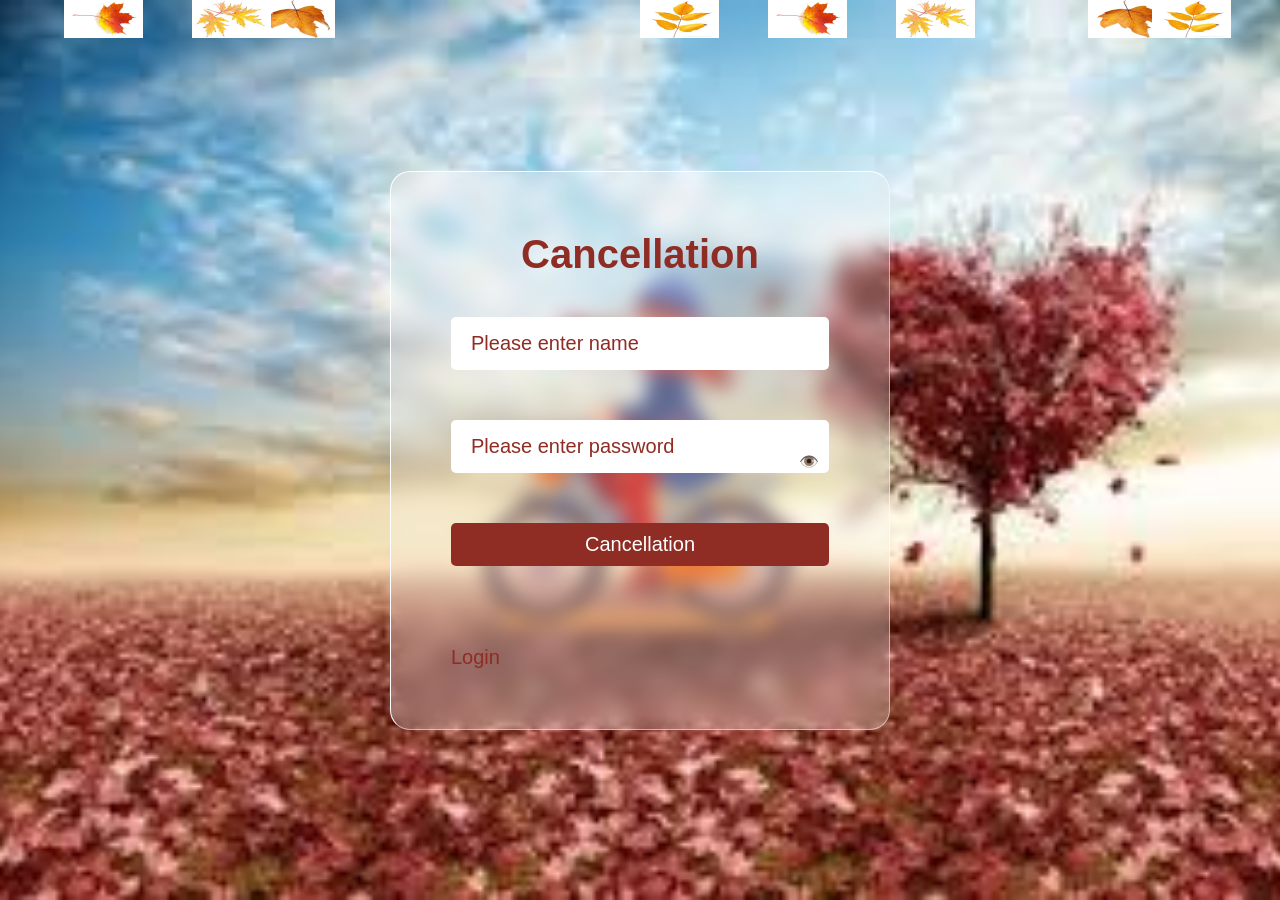
<file: Cancellation.html>
<!DOCTYPE html>
<html lang="en">
<head>
    <meta charset="UTF-8">
    <meta http-equiv="X-UA-Compatible" content="IE=edge">
    <meta name="viewport" content="width=device-width, initial-scale=1.0">
    <title> Cancellation of accounts Page</title>
    <link rel="stylesheet" href="./style_Userlogin.css">
</head>
<body>
    <section>
        <div class="leaves">
            <div class="set">
                <div><img src="images\leaf_01.png"></div>
                <div><img src="images\leaf_02.png"></div>
                <div><img src="images\leaf_03.png"></div>
                <div><img src="images\leaf_04.png"></div>
                <div><img src="images\leaf_01.png"></div>
                <div><img src="images\leaf_02.png"></div>
                <div><img src="images\leaf_03.png"></div>
                <div><img src="images\leaf_04.png"></div>
            </div>
        </div>
        <img src="images\bg.jpg" class="bg">
        <img src="images\girl.png" class="girl">
        <div class="login">
            <h2>Cancellation </h2>
            <form id="logoutForm">
                <div class="inputBox">
                    <input type="text" name="user" placeholder="Please enter name" required>
                </div>
                <div class="inputBox password-container">
                    <input type="password" name="pwd" id="password" placeholder="Please enter password" required>
                    <span class="eye-icon" onclick="togglePasswordVisibility()">👁️</span>
                </div>
                <div class="inputBox">
                    <input type="submit" value="Cancellation" />
                </div>
            </form>
            <div class="group">
                <a href="index.html">Login</a>
            </div>
        </div>
    </section>

    <script>
        document.getElementById("logoutForm").addEventListener("submit", function(event) {
            event.preventDefault(); // 阻止默认表单提交行为

            // 获取用户输入的用户名和密码
            const username = document.querySelector('input[name="user"]').value;
            const password = document.querySelector('input[name="pwd"]').value;

            // 从 localStorage 中获取用户数据
            const users = JSON.parse(localStorage.getItem("users")) || [];

            // 查找匹配的用户
            const matchedUser = users.find(user => user.username === username && user.password === password);

            if (matchedUser) {
                // 匹配成功，删除该用户数据
                const updatedUsers = users.filter(user => user.username !== username);
                localStorage.setItem("users", JSON.stringify(updatedUsers));
                alert("User logged out successfully!");
            } else {
                // 匹配失败，提示无此用户
                alert("No such user found!");
            }
        });

        // 密码可见性切换函数
        function togglePasswordVisibility() {
            var passwordInput = document.getElementById('password');
            var eyeIcon = document.querySelector('.eye-icon');

            if (passwordInput.type === 'password') {
                passwordInput.type = 'text';
                eyeIcon.innerHTML = '👁️';
            } else {
                passwordInput.type = 'password';
                eyeIcon.innerHTML = '👁️‍🗨️';
            }
        }
    </script>
</body>
</html>
</file>
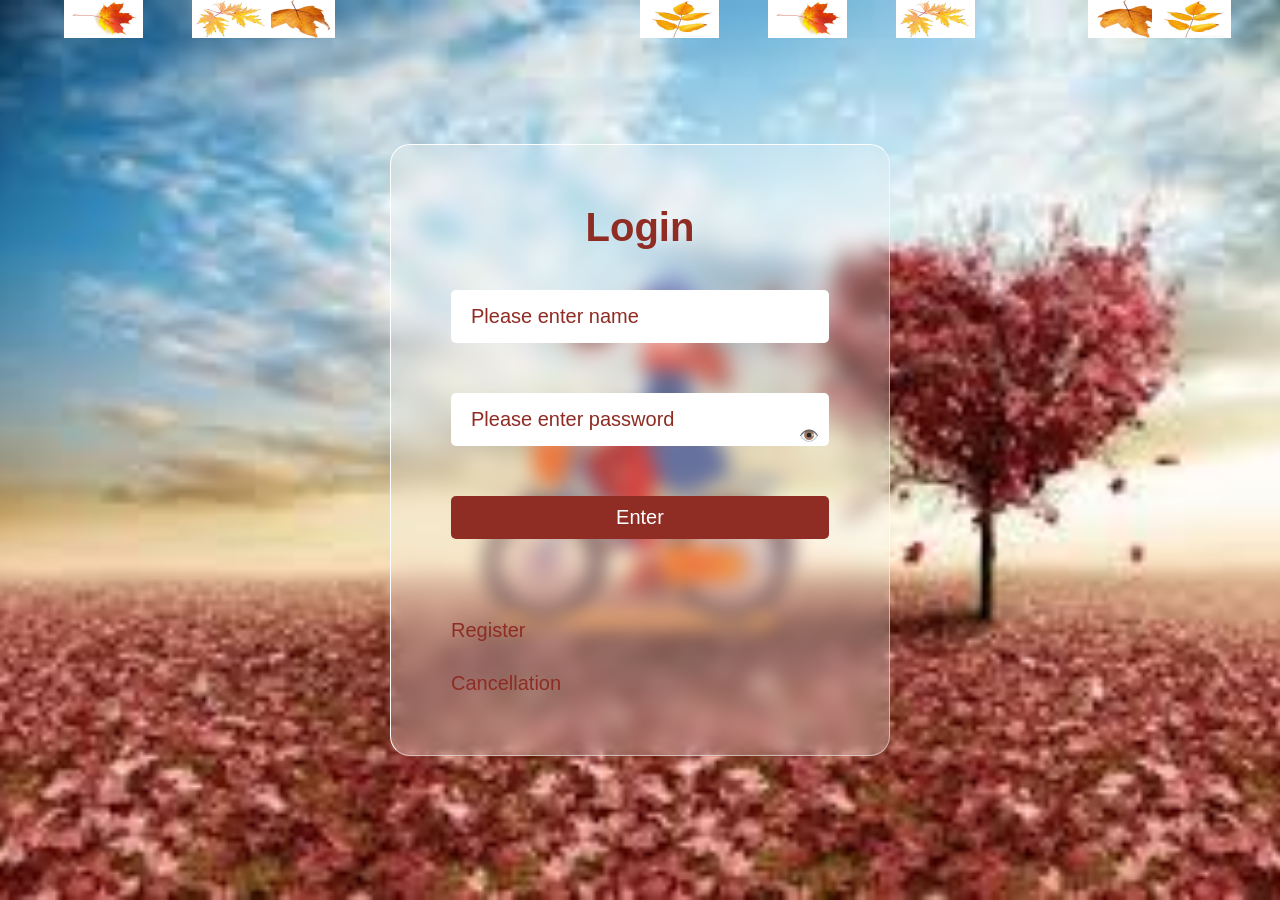
<file: Login.html>
<!DOCTYPE html>
<html lang="en">
<head>
    <meta charset="UTF-8">
    <meta http-equiv="X-UA-Compatible" content="IE=edge">
    <meta name="viewport" content="width=device-width, initial-scale=1.0">
    <title> Login Page</title>
    <link rel="stylesheet" href="style_Userlogin.css">
</head>
<body>
    <section>
        <div class="leaves">
            <div class="set">
                <div><img src="images\leaf_01.png"></div>
                <div><img src="images\leaf_02.png"></div>
                <div><img src="images\leaf_03.png"></div>
                <div><img src="images\leaf_04.png"></div>
                <div><img src="images\leaf_01.png"></div>
                <div><img src="images\leaf_02.png"></div>
                <div><img src="images\leaf_03.png"></div>
                <div><img src="images\leaf_04.png"></div>
            </div>
        </div>
        <img src="images\bg.jpg" class="bg">
        <img src="images\girl.png" class="girl">
        <div class="login">
            <h2>Login</h2>
            <form id="loginForm">
                <div class="inputBox">
                    <input type="text" name="user" placeholder="Please enter name" required>
                </div>
                <div class="inputBox password-container">
                    <input type="password" name="pwd" id="password" placeholder="Please enter password" required>
                    <span class="eye-icon" onclick="togglePasswordVisibility()">👁️</span>
                </div>
                <div class="inputBox">
                    <input type="submit" value="Enter" />
                </div>
            </form>
            <div class="group">
                <a href="Register.html">Register</a>
            </div>
            <div class="group">
                <a href="Cancellation.html">Cancellation </a>
            </div>
        </div>
    </section>

    <script>
        document.getElementById("loginForm").addEventListener("submit", function(event) {
            event.preventDefault(); // 阻止默认表单提交行为

            // 获取用户输入的用户名和密码
            const username = document.querySelector('input[name="user"]').value;
            const password = document.querySelector('input[name="pwd"]').value;

            // 从 localStorage 中获取用户数据
            const users = JSON.parse(localStorage.getItem("users")) || [];

            // 查找匹配的用户
            const matchedUser = users.find(user => user.username === username && user.password === password);

            if (matchedUser) {
                // 匹配成功，跳转到主页
                window.location.href = "index.html";
            } else {
                // 匹配失败，提示用户输入错误
                alert("Invalid username or password");
            }
        });

        // 密码可见性切换函数
        function togglePasswordVisibility() {
            var passwordInput = document.getElementById('password');
            var eyeIcon = document.querySelector('.eye-icon');

            if (passwordInput.type === 'password') {
                passwordInput.type = 'text';
                eyeIcon.innerHTML = '👁️';
            } else {
                passwordInput.type = 'password';
                eyeIcon.innerHTML = '👁️‍🗨️';
            }
        }
    </script>
</body>
</html>
</file>
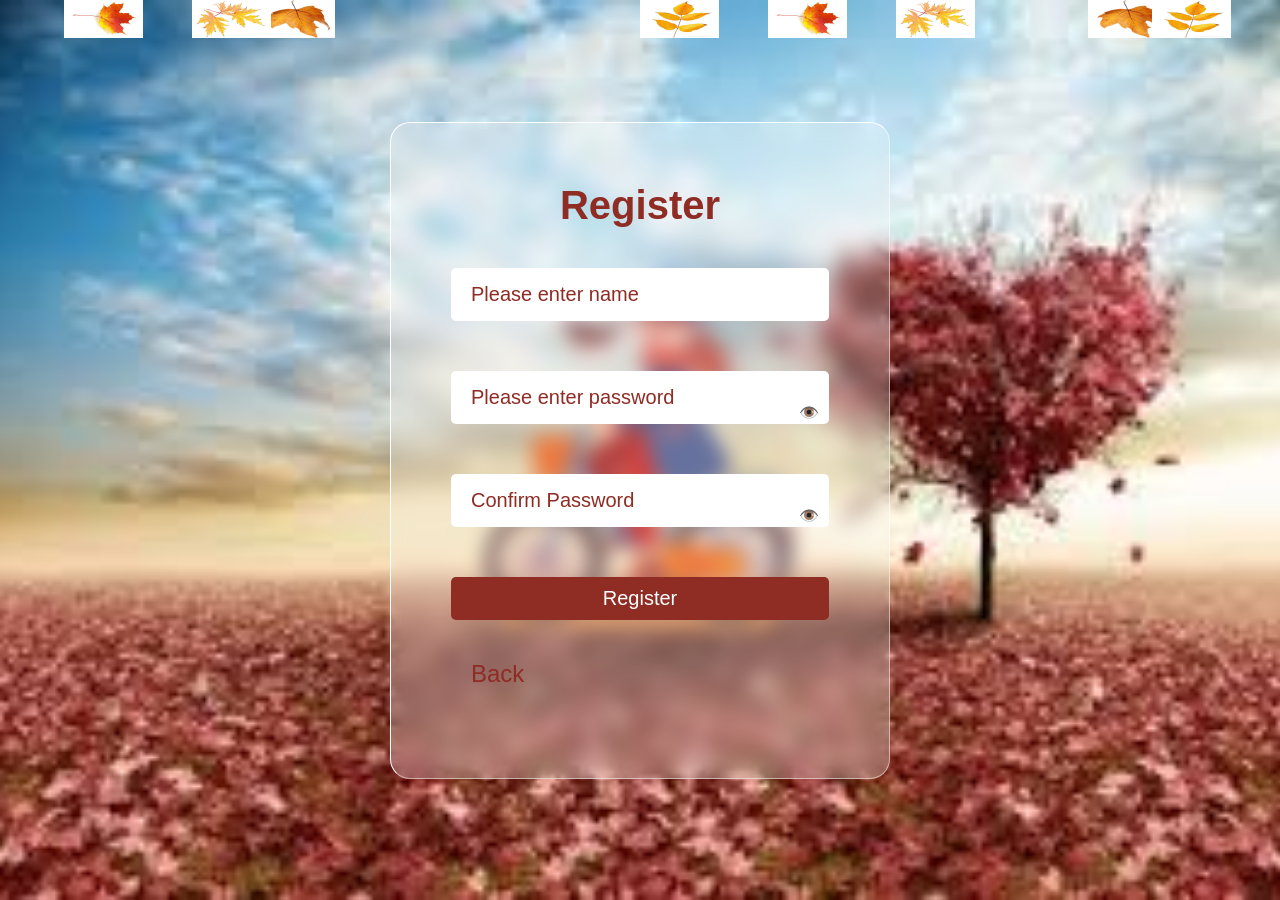
<file: Register.html>
<!DOCTYPE html>
<html lang="en">
<head>
    <meta charset="UTF-8">
    <meta http-equiv="X-UA-Compatible" content="IE=edge">
    <meta name="viewport" content="width=device-width, initial-scale=1.0">
    <title>Register Page</title>
    <link rel="stylesheet" href="style_Userlogin.css">
</head>
<body>
    <section>
        <div class="leaves">
            <div class="set">
                <div><img src="images\leaf_01.png"></div>
                <div><img src="images\leaf_02.png"></div>
                <div><img src="images\leaf_03.png"></div>
                <div><img src="images\leaf_04.png"></div>
                <div><img src="images\leaf_01.png"></div>
                <div><img src="images\leaf_02.png"></div>
                <div><img src="images\leaf_03.png"></div>
                <div><img src="images\leaf_04.png"></div>
            </div>
        </div>
        <img src="images\bg.jpg" class="bg">
        <img src="images\girl.png" class="girl">
        <div class="login">
            <h2>Register</h2>
            <form id="registerForm">
                <div class="inputBox"> 
                    <input type="text" class="put" name="user" id="username" placeholder="Please enter name" required>
                    <span id="usernameError" class="error"></span> <!-- 新增的用于显示错误的元素 -->
                </div>
                <div class="inputBox password-container">
                    <input type="password" class="put" name="pwd1" id="password1" placeholder="Please enter password" required>
                    <span class="eye-icon" onclick="togglePasswordVisibility('password1')">👁️</span>
                </div>
                <div class="inputBox password-container">
                    <input type="password" class="put" name="pwd2" id="password2" placeholder="Confirm Password" required oninput="checkPassword()">
                    <span class="eye-icon" onclick="togglePasswordVisibility('password2')">👁️</span>
                    <span id="passwordMismatch" class="error"></span> <!-- 新增的用于显示密码不匹配错误的元素 -->
                </div>
                
                <div class="inputBox">
                    <input type="submit" value="Register" />
                    <button type="button" id="btnBack" value="Back" style=" background-color: transparent; /* 清除按钮的背景颜色 */
                    color: #8f2c24; /* 设置按钮文字颜色为红色 */
                    border: none; /* 去除按钮边框 */
                    padding: 10px 20px; /* 设置按钮内边距 */
                    cursor: pointer; /* 鼠标悬停时显示手型光标 */
                    font-size: 1.5em; /* 设置字体大小为1.5em */">Back</button>
                </div>
            </form>
        </div>
    </section>

    <script>
        function checkPassword() {
            const password1 = document.getElementById("password1").value;
            const password2 = document.getElementById("password2").value;
            const mismatchMsg = document.getElementById("passwordMismatch");

            if (password1 !== password2) {
                mismatchMsg.textContent = "Passwords do not match!";
            } else {
                mismatchMsg.textContent = "";
            }
        }

        document.getElementById("registerForm").addEventListener("submit", function(event) {
            event.preventDefault(); // 阻止默认表单提交行为

            // 获取用户输入的数据
            const username = document.querySelector('input[name="user"]').value;
            const password1 = document.querySelector('input[name="pwd1"]').value;
            const password2 = document.querySelector('input[name="pwd2"]').value;

            // 检查密码是否一致
            if (password1 !== password2) {
                document.getElementById("passwordMismatch").textContent = "Passwords do not match!";
                return; // 不一致则停止执行
            }

            // 检查用户名是否已经存在
            const users = JSON.parse(localStorage.getItem("users")) || [];
            const userExists = users.some(user => user.username === username);
            if (userExists) {
                document.getElementById("usernameError").textContent = "Username already in use!";
                return;
            }

            // 将用户数据存储到 localStorage 中
            users.push({ username, password: password1 });
            localStorage.setItem("users", JSON.stringify(users));

            // 注册成功后跳转到登录页面
            window.location.href = "index.html";
        });

        // 返回按钮的点击事件
        document.getElementById("btnBack").addEventListener("click", function() {
            window.location.href = "index.html";
        });

        // 密码可见性切换函数
        function togglePasswordVisibility(inputId) {
            var passwordInput = document.getElementById(inputId);
            var eyeIcon = passwordInput.nextElementSibling;

            if (passwordInput.type === 'password') {
                passwordInput.type = 'text';
                eyeIcon.innerHTML = '👁️';
            } else {
                passwordInput.type = 'password';
                eyeIcon.innerHTML = '👁️‍🗨️';
            }
        }
    </script>
</body>
</html>
</file>
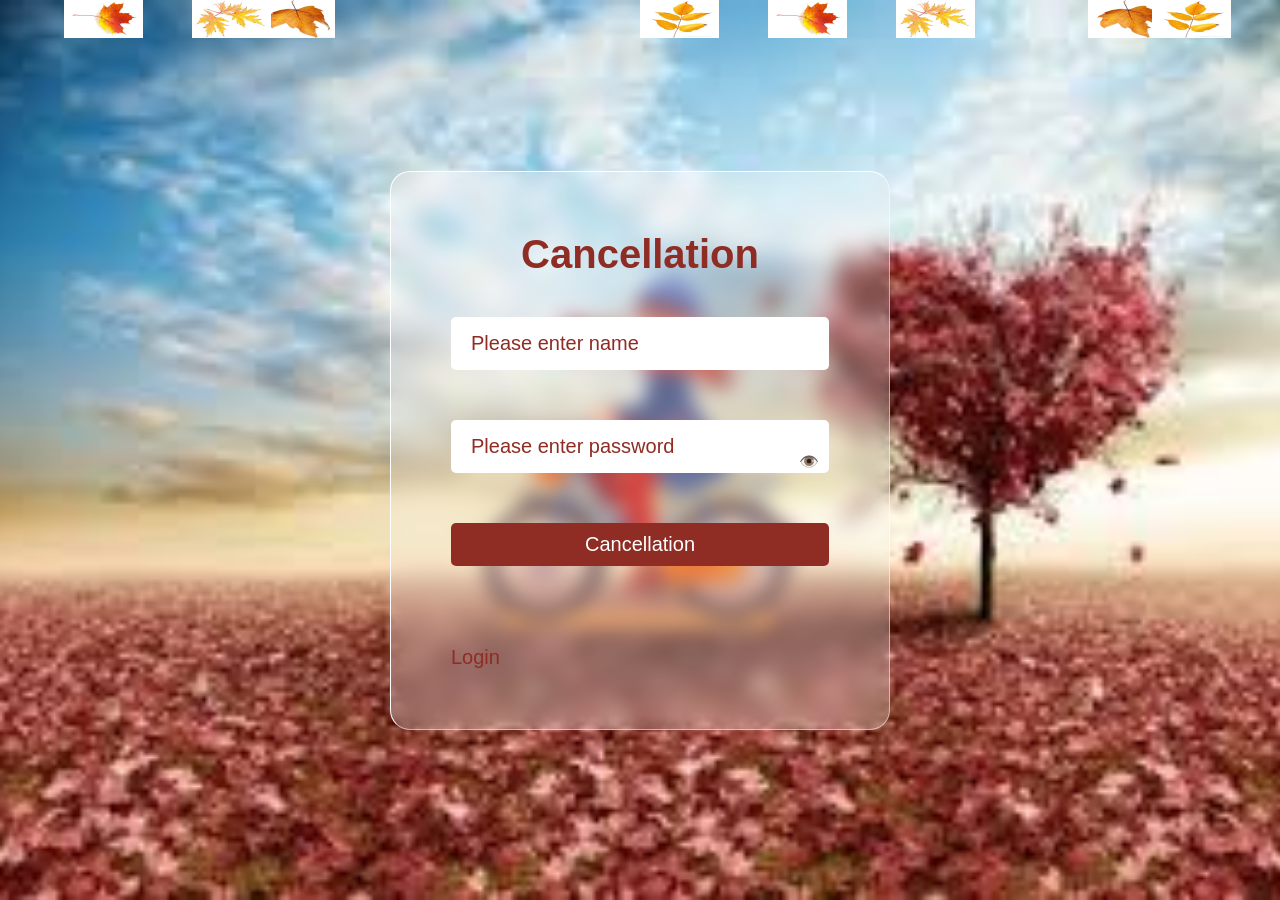
<file: public/Cancellation.html>
<!DOCTYPE html>
<html lang="en">
<head>
    <meta charset="UTF-8">
    <meta http-equiv="X-UA-Compatible" content="IE=edge">
    <meta name="viewport" content="width=device-width, initial-scale=1.0">
    <title> Cancellation of accounts Page</title>
    <link rel="stylesheet" href="./style_Userlogin.css">
</head>
<body>
    <section>
        <div class="leaves">
            <div class="set">
                <div><img src="images\leaf_01.png"></div>
                <div><img src="images\leaf_02.png"></div>
                <div><img src="images\leaf_03.png"></div>
                <div><img src="images\leaf_04.png"></div>
                <div><img src="images\leaf_01.png"></div>
                <div><img src="images\leaf_02.png"></div>
                <div><img src="images\leaf_03.png"></div>
                <div><img src="images\leaf_04.png"></div>
            </div>
        </div>
        <img src="images\bg.jpg" class="bg">
        <img src="images\girl.png" class="girl">
        <div class="login">
            <h2>Cancellation </h2>
            <form id="logoutForm">
                <div class="inputBox">
                    <input type="text" name="user" placeholder="Please enter name" required>
                </div>
                <div class="inputBox password-container">
                    <input type="password" name="pwd" id="password" placeholder="Please enter password" required>
                    <span class="eye-icon" onclick="togglePasswordVisibility()">👁️</span>
                </div>
                <div class="inputBox">
                    <input type="submit" value="Cancellation" />
                </div>
            </form>
            <div class="group">
                <a href="./Login.html">Login</a>
            </div>
        </div>
    </section>

    <script>
        document.getElementById("logoutForm").addEventListener("submit", function(event) {
            event.preventDefault(); // 阻止默认表单提交行为

            // 获取用户输入的用户名和密码
            const username = document.querySelector('input[name="user"]').value;
            const password = document.querySelector('input[name="pwd"]').value;

            // 从 localStorage 中获取用户数据
            const users = JSON.parse(localStorage.getItem("users")) || [];

            // 查找匹配的用户
            const matchedUser = users.find(user => user.username === username && user.password === password);

            if (matchedUser) {
                // 匹配成功，删除该用户数据
                const updatedUsers = users.filter(user => user.username !== username);
                localStorage.setItem("users", JSON.stringify(updatedUsers));
                alert("User logged out successfully!");
            } else {
                // 匹配失败，提示无此用户
                alert("No such user found!");
            }
        });

        // 密码可见性切换函数
        function togglePasswordVisibility() {
            var passwordInput = document.getElementById('password');
            var eyeIcon = document.querySelector('.eye-icon');

            if (passwordInput.type === 'password') {
                passwordInput.type = 'text';
                eyeIcon.innerHTML = '👁️';
            } else {
                passwordInput.type = 'password';
                eyeIcon.innerHTML = '👁️‍🗨️';
            }
        }
    </script>
</body>
</html>
</file>
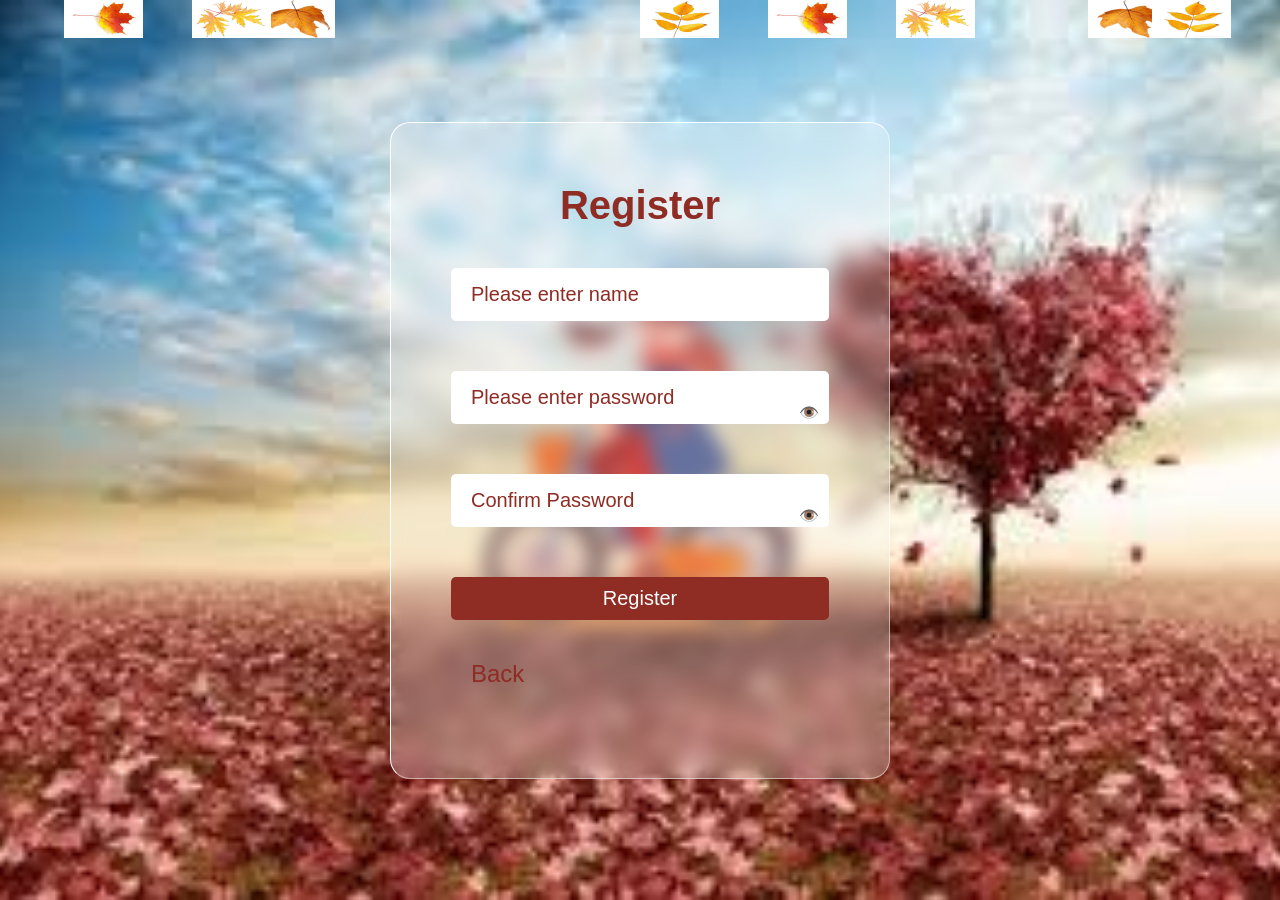
<file: public/Register.html>
<!DOCTYPE html>
<html lang="en">
<head>
    <meta charset="UTF-8">
    <meta http-equiv="X-UA-Compatible" content="IE=edge">
    <meta name="viewport" content="width=device-width, initial-scale=1.0">
    <title>Register Page</title>
    <link rel="stylesheet" href="style_Userlogin.css">
</head>
<body>
    <section>
        <div class="leaves">
            <div class="set">
                <div><img src="images\leaf_01.png"></div>
                <div><img src="images\leaf_02.png"></div>
                <div><img src="images\leaf_03.png"></div>
                <div><img src="images\leaf_04.png"></div>
                <div><img src="images\leaf_01.png"></div>
                <div><img src="images\leaf_02.png"></div>
                <div><img src="images\leaf_03.png"></div>
                <div><img src="images\leaf_04.png"></div>
            </div>
        </div>
        <img src="images\bg.jpg" class="bg">
        <img src="images\girl.png" class="girl">
        <div class="login">
            <h2>Register</h2>
            <form id="registerForm">
                <div class="inputBox"> 
                    <input type="text" class="put" name="user" id="username" placeholder="Please enter name" required>
                    <span id="usernameError" class="error"></span> <!-- 新增的用于显示错误的元素 -->
                </div>
                <div class="inputBox password-container">
                    <input type="password" class="put" name="pwd1" id="password1" placeholder="Please enter password" required>
                    <span class="eye-icon" onclick="togglePasswordVisibility('password1')">👁️</span>
                </div>
                <div class="inputBox password-container">
                    <input type="password" class="put" name="pwd2" id="password2" placeholder="Confirm Password" required oninput="checkPassword()">
                    <span class="eye-icon" onclick="togglePasswordVisibility('password2')">👁️</span>
                    <span id="passwordMismatch" class="error"></span> <!-- 新增的用于显示密码不匹配错误的元素 -->
                </div>
                
                <div class="inputBox">
                    <input type="submit" value="Register" />
                    <button type="button" id="btnBack" value="Back" style=" background-color: transparent; /* 清除按钮的背景颜色 */
                    color: #8f2c24; /* 设置按钮文字颜色为红色 */
                    border: none; /* 去除按钮边框 */
                    padding: 10px 20px; /* 设置按钮内边距 */
                    cursor: pointer; /* 鼠标悬停时显示手型光标 */
                    font-size: 1.5em; /* 设置字体大小为1.5em */">Back</button>
                </div>
            </form>
        </div>
    </section>

    <script>
        function checkPassword() {
            const password1 = document.getElementById("password1").value;
            const password2 = document.getElementById("password2").value;
            const mismatchMsg = document.getElementById("passwordMismatch");

            if (password1 !== password2) {
                mismatchMsg.textContent = "Passwords do not match!";
            } else {
                mismatchMsg.textContent = "";
            }
        }

        document.getElementById("registerForm").addEventListener("submit", function(event) {
            event.preventDefault(); // 阻止默认表单提交行为

            // 获取用户输入的数据
            const username = document.querySelector('input[name="user"]').value;
            const password1 = document.querySelector('input[name="pwd1"]').value;
            const password2 = document.querySelector('input[name="pwd2"]').value;

            // 检查密码是否一致
            if (password1 !== password2) {
                document.getElementById("passwordMismatch").textContent = "Passwords do not match!";
                return; // 不一致则停止执行
            }

            // 检查用户名是否已经存在
            const users = JSON.parse(localStorage.getItem("users")) || [];
            const userExists = users.some(user => user.username === username);
            if (userExists) {
                document.getElementById("usernameError").textContent = "Username already in use!";
                return;
            }

            // 将用户数据存储到 localStorage 中
            users.push({ username, password: password1 });
            localStorage.setItem("users", JSON.stringify(users));

            // 注册成功后跳转到登录页面
            window.location.href = "Login.html";
        });

        // 返回按钮的点击事件
        document.getElementById("btnBack").addEventListener("click", function() {
            window.location.href = "Login.html";
        });

        // 密码可见性切换函数
        function togglePasswordVisibility(inputId) {
            var passwordInput = document.getElementById(inputId);
            var eyeIcon = passwordInput.nextElementSibling;

            if (passwordInput.type === 'password') {
                passwordInput.type = 'text';
                eyeIcon.innerHTML = '👁️';
            } else {
                passwordInput.type = 'password';
                eyeIcon.innerHTML = '👁️‍🗨️';
            }
        }
    </script>
</body>
</html>
</file>
<file: style_Userlogin.css>
/* 添加样式以确保布局和样式在不同屏幕尺寸和设备上呈现一致 */

/* 根元素 */
html {
    box-sizing: border-box;
}

/* 重置所有元素的内外边距 */
*, *::before, *::after {
    margin: 0;
    padding: 0;
    box-sizing: inherit;
}


body
{
    font-family: 'Poppins',sans-serif;
    margin: 0; /* Reset default margin */
    padding: 0; /* Reset default padding */
}

section
{
    position: relative;
    display: flex;
    justify-content: center;
    align-items: center;
    width: 100%;
    height: 100vh;
    overflow-x: hidden;
}

section .bg
{
    position: absolute;
    top:0;
    left: 0;
    width: 100%;
    height: 100%;
    object-fit: cover;
    pointer-events: none;
}

section .trees
{
    position: absolute;
    top:0;
    left: 0;
    width: 100%;
    height: 100%;
    object-fit: cover;
    z-index: 100;
    pointer-events: none;
}

section .girl
{
    position: absolute;
    scale: 0.65;
    animation: animateGirl 10s linear infinite;
    pointer-events: none;
    z-index: 101;
}

@keyframes animateGirl {
    0%
    {
        transform: translateX(calc(50% + 100vw));
    }
    50%
    {
        transform: translateX(calc(-100% - 100vw));
    }
    50.01%
    {
        transform: translateX(calc(-100% - 100vw)) rotateY(180deg);
    }
    100%
    {
        transform: translateX(calc(50% + 100vw)) rotateY(180deg);
    }
}

.login
{
    position: relative;
    padding: 60px;
    background-color: rgba(255, 255, 255, .25);
    backdrop-filter: blur(10px);
    width: 500px;
    border-radius: 20px;
    border: 1px solid #fff;
    border-right-color: rgba(255, 255, 255, .5);
    border-bottom-color: rgba(255, 255, 255, .5);
    display: flex;
    flex-direction: column;
    gap: 30px; 
    z-index: 103
}
.login h1{
    color: #d36a9e;
    text-align: center;
}
.login h2
{
    position: relative;
    width: 100%;
    text-align: center;
    font-size: 2.5em;
    font-weight: 600;
    color: #8f2c24;
    margin-bottom: 10px;
}



.login .inputBox input
{
    position: relative;
    width: 100%;
    padding: 15px 20px;
    outline: none;
    font-size: 1.25em;
    color: #8f2c24;
    border-radius: 5px;
    background-color: #fff;
    border: none;
    margin-bottom: 30px;
}

.login .inputBox ::placeholder
{
    color: #8f2c24;
}

.login .inputBox #btn
{
    position: relative;
    border: none;
    outline: none;
    background-color: #8f2c24;
    color: #fff;
    cursor: pointer;
    font-size: 1.25em;
    font-weight: 500;
    transition: 0.5s;
}

.login .inputBox #btn:hover
{
    background-color: #d64c42;
}

.login .group
{
    display: flex;
    justify-content: space-between;
}

.login .group a
{
    font-size: 1.25em;
    color: #8f2c24;
    font-weight: 500;
    text-decoration: none;
}

.login .group a:nth-child(2)
{
    text-decoration: underline;
}

.leaves
{
    position: absolute;
    width: 100%;
    height: 100vh;
    overflow: hidden;
    display: flex;
    justify-content: center;
    align-items: center;
    z-index: 101;
    pointer-events: none;
}

.leaves .set
{
    position: absolute;
    width: 100%;
    height: 100%;
    left: 0;
    top:0;
    pointer-events: none;
}

.leaves .set div
{
    position: absolute;
    display: block;
}


.leaves .set div:nth-child(1)
{
    left: 20%;
    animation: animate 20s linear infinite;
}
.leaves .set div:nth-child(2)
{
    left: 50%;
    animation: animate 14s linear infinite;
}
.leaves .set div:nth-child(3)
{
    left: 70%;
    animation: animate 12s linear infinite;
}
.leaves .set div:nth-child(4)
{
    left: 5%;
    animation: animate 15s linear infinite;
}
.leaves .set div:nth-child(5)
{
    left: 85%;
    animation: animate 18s linear infinite;
}
.leaves .set div:nth-child(6)
{
    left: 90%;
    animation: animate 12s linear infinite;
}
.leaves .set div:nth-child(7)
{
    left: 15%;
    animation: animate 14s linear infinite;
}
.leaves .set div:nth-child(8)
{
    left: 60%;
    animation: animate 15s linear infinite;
}

@keyframes animate {
    0%
    {
        opacity: 0;
        top: -10%;
        transform: translateX(20px) rotate(0deg);
    }
    10%
    {
        opacity: 1;
    }
    20%
    {
        transform: translateX(-20px) rotate(45deg);
    }
    40%
    {
        transform: translateX(-20px) rotate(90deg);
    }
    60%
    {
        transform: translateX(20px) rotate(180deg);
    }
    80%
    {
        transform: translateX(-20px) rotate(45deg);
    }
    100%
    {
        top: 110%;
        transform: translateX(20px) rotate(225deg);
    }
}

    /* 其他样式保持不变，添加下面的样式 */
    .inputBox input[type="submit"] {
        background-color:  #8f2c24; /* 设置按钮背景颜色为红色 */
        color: white; /* 设置按钮文字颜色为白色 */
        border: none; /* 去除按钮边框 */
        padding: 10px 20px; /* 设置按钮内边距 */
        cursor: pointer; /* 鼠标悬停时显示手型光标 */
    }

    .password-container {
        position: relative;
    }

    .eye-icon {
        position: absolute;
        right: 10px;
        top: 50%;
        transform: translateY(-50%);
        cursor: pointer;
    }



/* Add styling for the gender field */
.inputBox {
    margin-bottom: 20px;
}

.control-label {
    display: block;
    margin-bottom: 5px;
    color: #8f2c24; /* Set the color to red */
    font-size: 1.25em; /* Set the font size */
}

.col-xs-2 {
    display: inline-block;
    vertical-align: top; /* Align to the top for inline-block elements */
}

.col-xs-8 {
    display: inline-block;
    vertical-align: top; /* Align to the top for inline-block elements */
}

.radio-group {
    margin-top: 10px; /* Add margin between label and radio buttons */
}

.radio-inline {
    margin-right: 20px;
    display: inline-block; /* Display radio buttons in the same line */
}

/* Add any additional styling as needed */
</file>
<file: public/style_Userlogin.css>
/* 添加样式以确保布局和样式在不同屏幕尺寸和设备上呈现一致 */

/* 根元素 */
html {
    box-sizing: border-box;
}

/* 重置所有元素的内外边距 */
*, *::before, *::after {
    margin: 0;
    padding: 0;
    box-sizing: inherit;
}


body
{
    font-family: 'Poppins',sans-serif;
    margin: 0; /* Reset default margin */
    padding: 0; /* Reset default padding */
}

section
{
    position: relative;
    display: flex;
    justify-content: center;
    align-items: center;
    width: 100%;
    height: 100vh;
    overflow-x: hidden;
}

section .bg
{
    position: absolute;
    top:0;
    left: 0;
    width: 100%;
    height: 100%;
    object-fit: cover;
    pointer-events: none;
}

section .trees
{
    position: absolute;
    top:0;
    left: 0;
    width: 100%;
    height: 100%;
    object-fit: cover;
    z-index: 100;
    pointer-events: none;
}

section .girl
{
    position: absolute;
    scale: 0.65;
    animation: animateGirl 10s linear infinite;
    pointer-events: none;
    z-index: 101;
}

@keyframes animateGirl {
    0%
    {
        transform: translateX(calc(50% + 100vw));
    }
    50%
    {
        transform: translateX(calc(-100% - 100vw));
    }
    50.01%
    {
        transform: translateX(calc(-100% - 100vw)) rotateY(180deg);
    }
    100%
    {
        transform: translateX(calc(50% + 100vw)) rotateY(180deg);
    }
}

.login
{
    position: relative;
    padding: 60px;
    background-color: rgba(255, 255, 255, .25);
    backdrop-filter: blur(10px);
    width: 500px;
    border-radius: 20px;
    border: 1px solid #fff;
    border-right-color: rgba(255, 255, 255, .5);
    border-bottom-color: rgba(255, 255, 255, .5);
    display: flex;
    flex-direction: column;
    gap: 30px; 
    z-index: 103
}
.login h1{
    color: #d36a9e;
    text-align: center;
}
.login h2
{
    position: relative;
    width: 100%;
    text-align: center;
    font-size: 2.5em;
    font-weight: 600;
    color: #8f2c24;
    margin-bottom: 10px;
}



.login .inputBox input
{
    position: relative;
    width: 100%;
    padding: 15px 20px;
    outline: none;
    font-size: 1.25em;
    color: #8f2c24;
    border-radius: 5px;
    background-color: #fff;
    border: none;
    margin-bottom: 30px;
}

.login .inputBox ::placeholder
{
    color: #8f2c24;
}

.login .inputBox #btn
{
    position: relative;
    border: none;
    outline: none;
    background-color: #8f2c24;
    color: #fff;
    cursor: pointer;
    font-size: 1.25em;
    font-weight: 500;
    transition: 0.5s;
}

.login .inputBox #btn:hover
{
    background-color: #d64c42;
}

.login .group
{
    display: flex;
    justify-content: space-between;
}

.login .group a
{
    font-size: 1.25em;
    color: #8f2c24;
    font-weight: 500;
    text-decoration: none;
}

.login .group a:nth-child(2)
{
    text-decoration: underline;
}

.leaves
{
    position: absolute;
    width: 100%;
    height: 100vh;
    overflow: hidden;
    display: flex;
    justify-content: center;
    align-items: center;
    z-index: 101;
    pointer-events: none;
}

.leaves .set
{
    position: absolute;
    width: 100%;
    height: 100%;
    left: 0;
    top:0;
    pointer-events: none;
}

.leaves .set div
{
    position: absolute;
    display: block;
}


.leaves .set div:nth-child(1)
{
    left: 20%;
    animation: animate 20s linear infinite;
}
.leaves .set div:nth-child(2)
{
    left: 50%;
    animation: animate 14s linear infinite;
}
.leaves .set div:nth-child(3)
{
    left: 70%;
    animation: animate 12s linear infinite;
}
.leaves .set div:nth-child(4)
{
    left: 5%;
    animation: animate 15s linear infinite;
}
.leaves .set div:nth-child(5)
{
    left: 85%;
    animation: animate 18s linear infinite;
}
.leaves .set div:nth-child(6)
{
    left: 90%;
    animation: animate 12s linear infinite;
}
.leaves .set div:nth-child(7)
{
    left: 15%;
    animation: animate 14s linear infinite;
}
.leaves .set div:nth-child(8)
{
    left: 60%;
    animation: animate 15s linear infinite;
}

@keyframes animate {
    0%
    {
        opacity: 0;
        top: -10%;
        transform: translateX(20px) rotate(0deg);
    }
    10%
    {
        opacity: 1;
    }
    20%
    {
        transform: translateX(-20px) rotate(45deg);
    }
    40%
    {
        transform: translateX(-20px) rotate(90deg);
    }
    60%
    {
        transform: translateX(20px) rotate(180deg);
    }
    80%
    {
        transform: translateX(-20px) rotate(45deg);
    }
    100%
    {
        top: 110%;
        transform: translateX(20px) rotate(225deg);
    }
}

    /* 其他样式保持不变，添加下面的样式 */
    .inputBox input[type="submit"] {
        background-color:  #8f2c24; /* 设置按钮背景颜色为红色 */
        color: white; /* 设置按钮文字颜色为白色 */
        border: none; /* 去除按钮边框 */
        padding: 10px 20px; /* 设置按钮内边距 */
        cursor: pointer; /* 鼠标悬停时显示手型光标 */
    }

    .password-container {
        position: relative;
    }

    .eye-icon {
        position: absolute;
        right: 10px;
        top: 50%;
        transform: translateY(-50%);
        cursor: pointer;
    }



/* Add styling for the gender field */
.inputBox {
    margin-bottom: 20px;
}

.control-label {
    display: block;
    margin-bottom: 5px;
    color: #8f2c24; /* Set the color to red */
    font-size: 1.25em; /* Set the font size */
}

.col-xs-2 {
    display: inline-block;
    vertical-align: top; /* Align to the top for inline-block elements */
}

.col-xs-8 {
    display: inline-block;
    vertical-align: top; /* Align to the top for inline-block elements */
}

.radio-group {
    margin-top: 10px; /* Add margin between label and radio buttons */
}

.radio-inline {
    margin-right: 20px;
    display: inline-block; /* Display radio buttons in the same line */
}

/* Add any additional styling as needed */
</file>
